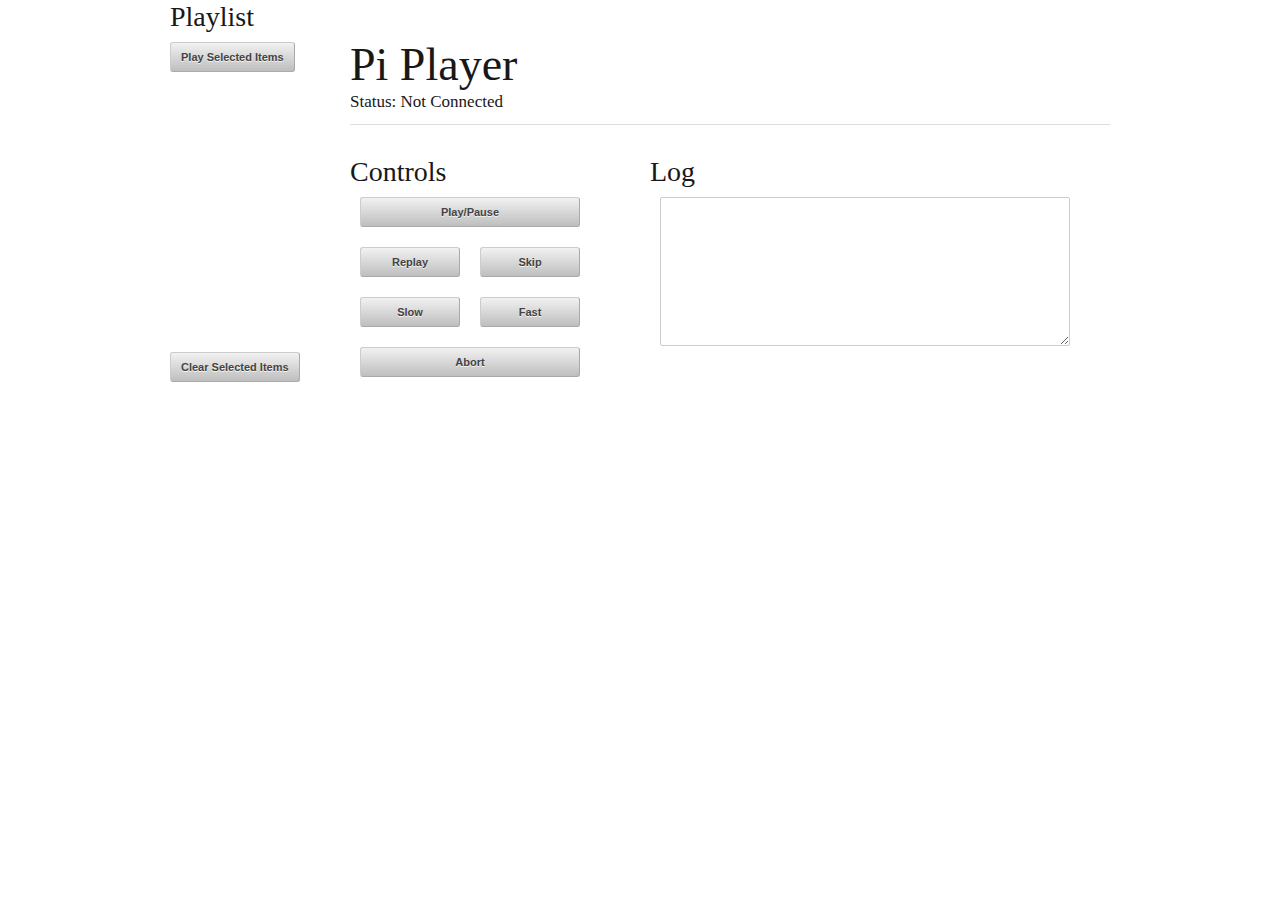
<file: index.html>
<!DOCTYPE html>
<!--[if lt IE 7 ]><html class="ie ie6" lang="en"> <![endif]-->
<!--[if IE 7 ]><html class="ie ie7" lang="en"> <![endif]-->
<!--[if IE 8 ]><html class="ie ie8" lang="en"> <![endif]-->
<!--[if (gte IE 9)|!(IE)]><!--><html lang="en"> <!--<![endif]-->
	<head>
		<!-- Basic Page Needs -->
		<meta charset="utf-8">
		<title>Pi Player</title>
		<meta name="description" content="">
		<meta name="author" content="Andrew Niemantsverdriet">

		<!-- Mobile Specific Metas -->
		<meta name="viewport" content="width=device-width, initial-scale=1, maximum-scale=1">

		<!-- CSS -->
		<link rel="stylesheet" href="./stylesheets/base.css">
		<link rel="stylesheet" href="./stylesheets/skeleton.css">
		<link rel="stylesheet" href="./stylesheets/layout.css">

		<style type="text/css">
			.playlist
			{
				height:260px;
				overflow:auto;
			}
			.playlist li.selected
			{ background-color:grey; }
		</style>

		<!--[if lt IE 9]>
			<script src="http://html5shim.googlecode.com/svn/trunk/html5.js"></script>
		<![endif]-->

		<!-- Favicons -->
		<link rel="shortcut icon" href="./images/favicon.ico">
		<link rel="apple-touch-icon" href="./images/apple-touch-icon.png">
		<link rel="apple-touch-icon" sizes="72x72" href="./images/apple-touch-icon-72x72.png">
		<link rel="apple-touch-icon" sizes="114x114" href="./images/apple-touch-icon-114x114.png">
	</head>
	<body>
		<!-- Primary Page Layout-->
		<div class="container">
			<div class="three columns sidebar">
				<h3 id="logo">Playlist</h3>
				<input id="go" type="button" value="Play Selected Items" />
				<div class="playlist">
					<ul id="items">
					</ul>
				</div>
				<input id="clear" type="button" value="Clear Selected Items" />
			</div>
			<div class="thirteen columns">
				<h1 class="remove-bottom" style="margin-top: 40px">Pi Player</h1>
				<h5 id="status">Status: Not Connected</h5>
				<hr />
			</div>
			<div class="five columns clearfix">
				<h3>Controls</h3>
				<input id="p" class="four columns" type="button" value="Play/Pause" />

				<input id="back" class="two columns" type="button" value="Replay" />
				<input id="skip" class="two columns" type="button" value="Skip" />

				<input id="slow" class="two columns" type="button" value="Slow" />
				<input id="fast" class="two columns" type="button" value="Fast" />

				<input id="abort" class="four columns" type="button" value="Abort" />
			</div>
			<div class="eight columns">
				<h3>Log</h3>
				<textarea class="seven columns" id="messages" rows="9"></textarea>
			</div>

		</div><!-- container -->


		<!-- The javascript files -->
		<script src="./js/jquery-1.8.2.min.js"></script>
		<script src="./js/socket.io.js"></script>
		<!-- Web Sockets -->
		<script>
			$(".playlist li").css('cursor', 'pointer');

			$(".playlist li").click(function(event) {
					console.log('You clicked ', $(event.target).text());
					$(this).toggleClass('selected');
			});

				// Playlist buttons
				$("#go").click(function() {
					var playlist = [];
					$('.playlist li.selected').each(function() {
						playlist.push($(this).text());
					});
					socket.emit('play', playlist);
					console.log("Playing: ", playlist);
				});

				$("#clear").click(function() {
					$(".playlist li").removeClass('selected');
					console.log('Clear button pushed');
				});

			$.get("http://bismuth.rocky.edu/pi-player/ip.txt").done(function(host){
				var socket = io.connect(host);
				socket.on('files', function (data) {
					$("#status").html('Status: Connected');
					$("#items").html('');
					for (i=0; i < data.length; i++) {
						$("#items").append('<li> ' + data[i] + '</li>');
					}
				});

				socket.on('log', function(message) {
					$("#messages").val($('#messages').val()+message+'\n');
					messages.scrollTop = messages.scrollHeight;
				});

				socket.on('disconnect', function () {
					$("#status").html('Status: Not Connected');
					$("#items").html('');
				});

				// Control Buttons
				$("#p").click(function() {
					socket.emit('command', 'p');
				});
				$("#back").click(function() {
					socket.emit('command', '\x1B\x5B\x44');
				});
				$("#skip").click(function() {
					socket.emit('command', '\x1B\x5B\x43');
				});
				$("#slow").click(function() {
					socket.emit('command', '1');
				});
				$("#fast").click(function() {
					socket.emit('command', '2');
				});
				$("#abort").click(function() {
					socket.emit('command', 'q');
				});
			});
		</script>
	<!-- End Document -->
	</body>
</html>
</file>
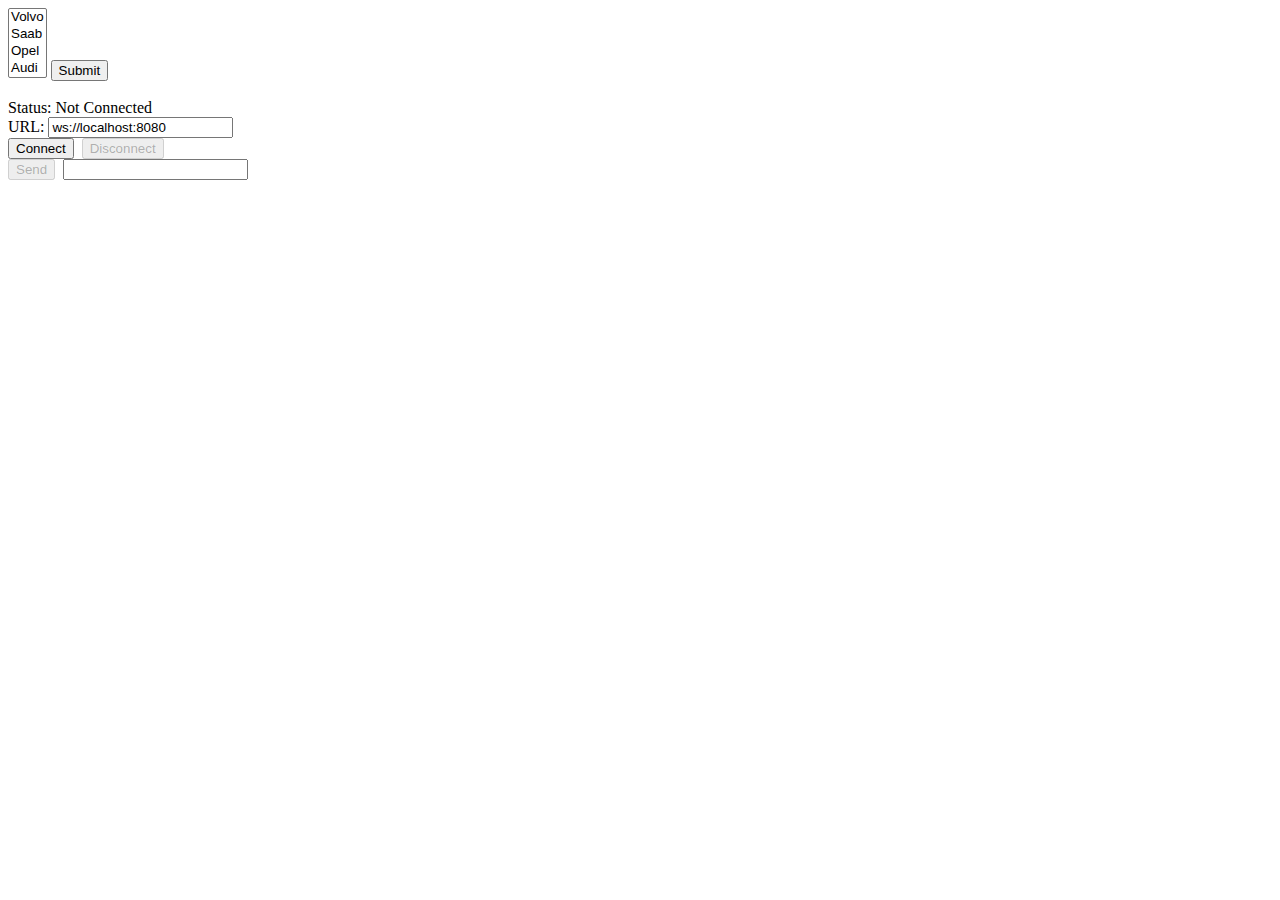
<file: orig.html>
<!DOCTYPE html>
<html lang="en">
<head>
  <title>WebSocket Echo Client</title>
  <meta charset="UTF-8" />
  <script>
    "use strict";
    // Initialize everything when the window finishes loading
    window.addEventListener("load", function(event) {
      var status = document.getElementById("status");
      var url = document.getElementById("url");
      var open = document.getElementById("open");
      var close = document.getElementById("close");
      var send = document.getElementById("send");
      var text = document.getElementById("text");
      var message = document.getElementById("message");
      var socket;

      status.textContent = "Not Connected";
      url.value = "ws://localhost:8080";
      close.disabled = true;
      send.disabled = true;

      // Create a new connection when the Connect button is clicked
      open.addEventListener("click", function(event) {
        open.disabled = true;
        socket = new WebSocket(url.value, "echo-protocol");

        socket.addEventListener("open", function(event) {
          close.disabled = false;
          send.disabled = false;
          status.textContent = "Connected";
        });

        // Display messages received from the server
        socket.addEventListener("message", function(event) {
          message.textContent = "Server Says: " + event.data;
        });

        // Display any errors that occur
        socket.addEventListener("error", function(event) {
          message.textContent = "Error: " + event;
        });

        socket.addEventListener("close", function(event) {
          open.disabled = false;
          status.textContent = "Not Connected";
        });
      });

      // Close the connection when the Disconnect button is clicked
      close.addEventListener("click", function(event) {
        close.disabled = true;
        send.disabled = true;
        message.textContent = "";
        socket.close();
      });

      // Send text to the server when the Send button is clicked
      send.addEventListener("click", function(event) {
        socket.send(text.value);
        text.value = "";
      });
    });
  </script>
</head>
<body>
<form action="#">
<select multiple="multiple" name="cars">
  <option value="volvo">Volvo</option>
  <option value="saab">Saab</option>
  <option value="opel">Opel</option>
  <option value="audi">Audi</option>
</select>
<input type="submit">
</form>
<br>
  Status: <span id="status"></span><br />
  URL: <input id="url" /><br />
  <input id="open" type="button" value="Connect" />&nbsp;
  <input id="close" type="button" value="Disconnect" /><br />
  <input id="send" type="button" value="Send" />&nbsp;
  <input id="text" /><br />
  <span id="message"></span>
</body>
</html>
</file>
<file: stylesheets/base.css>
/*
* Skeleton V1.2
* Copyright 2011, Dave Gamache
* www.getskeleton.com
* Free to use under the MIT license.
* http://www.opensource.org/licenses/mit-license.php
* 6/20/2012
*/


/* Table of Content
==================================================
	#Reset & Basics
	#Basic Styles
	#Site Styles
	#Typography
	#Links
	#Lists
	#Images
	#Buttons
	#Forms
	#Misc */


/* #Reset & Basics (Inspired by E. Meyers)
================================================== */
	html, body, div, span, applet, object, iframe, h1, h2, h3, h4, h5, h6, p, blockquote, pre, a, abbr, acronym, address, big, cite, code, del, dfn, em, img, ins, kbd, q, s, samp, small, strike, strong, sub, sup, tt, var, b, u, i, center, dl, dt, dd, ol, ul, li, fieldset, form, label, legend, table, caption, tbody, tfoot, thead, tr, th, td, article, aside, canvas, details, embed, figure, figcaption, footer, header, hgroup, menu, nav, output, ruby, section, summary, time, mark, audio, video {
		margin: 0;
		padding: 0;
		border: 0;
		font-size: 100%;
		font: inherit;
		vertical-align: baseline; }
	article, aside, details, figcaption, figure, footer, header, hgroup, menu, nav, section {
		display: block; }
	body {
		line-height: 1; }
	ol, ul {
		list-style: none; }
	blockquote, q {
		quotes: none; }
	blockquote:before, blockquote:after,
	q:before, q:after {
		content: '';
		content: none; }
	table {
		border-collapse: collapse;
		border-spacing: 0; }


/* #Basic Styles
================================================== */
	body {
		background: #fff;
		font: 14px/21px "HelveticaNeue", "Helvetica Neue", Helvetica, Arial, sans-serif;
		color: #444;
		-webkit-font-smoothing: antialiased; /* Fix for webkit rendering */
		-webkit-text-size-adjust: 100%;
 }


/* #Typography
================================================== */
	h1, h2, h3, h4, h5, h6 {
		color: #181818;
		font-family: "Georgia", "Times New Roman", serif;
		font-weight: normal; }
	h1 a, h2 a, h3 a, h4 a, h5 a, h6 a { font-weight: inherit; }
	h1 { font-size: 46px; line-height: 50px; margin-bottom: 14px;}
	h2 { font-size: 35px; line-height: 40px; margin-bottom: 10px; }
	h3 { font-size: 28px; line-height: 34px; margin-bottom: 8px; }
	h4 { font-size: 21px; line-height: 30px; margin-bottom: 4px; }
	h5 { font-size: 17px; line-height: 24px; }
	h6 { font-size: 14px; line-height: 21px; }
	.subheader { color: #777; }

	p { margin: 0 0 20px 0; }
	p img { margin: 0; }
	p.lead { font-size: 21px; line-height: 27px; color: #777;  }

	em { font-style: italic; }
	strong { font-weight: bold; color: #333; }
	small { font-size: 80%; }

/*	Blockquotes  */
	blockquote, blockquote p { font-size: 17px; line-height: 24px; color: #777; font-style: italic; }
	blockquote { margin: 0 0 20px; padding: 9px 20px 0 19px; border-left: 1px solid #ddd; }
	blockquote cite { display: block; font-size: 12px; color: #555; }
	blockquote cite:before { content: "\2014 \0020"; }
	blockquote cite a, blockquote cite a:visited, blockquote cite a:visited { color: #555; }

	hr { border: solid #ddd; border-width: 1px 0 0; clear: both; margin: 10px 0 30px; height: 0; }


/* #Links
================================================== */
	a, a:visited { color: #333; text-decoration: underline; outline: 0; }
	a:hover, a:focus { color: #000; }
	p a, p a:visited { line-height: inherit; }


/* #Lists
================================================== */
	ul, ol { margin-bottom: 20px; }
	ul { list-style: none outside; }
	ol { list-style: decimal; }
	ol, ul.square, ul.circle, ul.disc { margin-left: 30px; }
	ul.square { list-style: square outside; }
	ul.circle { list-style: circle outside; }
	ul.disc { list-style: disc outside; }
	ul ul, ul ol,
	ol ol, ol ul { margin: 4px 0 5px 30px; font-size: 90%;  }
	ul ul li, ul ol li,
	ol ol li, ol ul li { margin-bottom: 6px; }
	ul.large li { line-height: 21px; }
	li p { line-height: 21px; }

/* #Images
================================================== */

	img.scale-with-grid {
		max-width: 100%;
		height: auto; }


/* #Buttons
================================================== */

	.button,
	button,
	input[type="submit"],
	input[type="reset"],
	input[type="button"] {
		background: #eee; /* Old browsers */
		background: #eee -moz-linear-gradient(top, rgba(255,255,255,.2) 0%, rgba(0,0,0,.2) 100%); /* FF3.6+ */
		background: #eee -webkit-gradient(linear, left top, left bottom, color-stop(0%,rgba(255,255,255,.2)), color-stop(100%,rgba(0,0,0,.2))); /* Chrome,Safari4+ */
		background: #eee -webkit-linear-gradient(top, rgba(255,255,255,.2) 0%,rgba(0,0,0,.2) 100%); /* Chrome10+,Safari5.1+ */
		background: #eee -o-linear-gradient(top, rgba(255,255,255,.2) 0%,rgba(0,0,0,.2) 100%); /* Opera11.10+ */
		background: #eee -ms-linear-gradient(top, rgba(255,255,255,.2) 0%,rgba(0,0,0,.2) 100%); /* IE10+ */
		background: #eee linear-gradient(top, rgba(255,255,255,.2) 0%,rgba(0,0,0,.2) 100%); /* W3C */
	  border: 1px solid #aaa;
	  border-top: 1px solid #ccc;
	  border-left: 1px solid #ccc;
	  -moz-border-radius: 3px;
	  -webkit-border-radius: 3px;
	  border-radius: 3px;
	  color: #444;
	  display: inline-block;
	  font-size: 11px;
	  font-weight: bold;
	  text-decoration: none;
	  text-shadow: 0 1px rgba(255, 255, 255, .75);
	  cursor: pointer;
	  margin-bottom: 20px;
	  line-height: normal;
	  padding: 8px 10px;
	  font-family: "HelveticaNeue", "Helvetica Neue", Helvetica, Arial, sans-serif; }

	.button:hover,
	button:hover,
	input[type="submit"]:hover,
	input[type="reset"]:hover,
	input[type="button"]:hover {
		color: #222;
		background: #ddd; /* Old browsers */
		background: #ddd -moz-linear-gradient(top, rgba(255,255,255,.3) 0%, rgba(0,0,0,.3) 100%); /* FF3.6+ */
		background: #ddd -webkit-gradient(linear, left top, left bottom, color-stop(0%,rgba(255,255,255,.3)), color-stop(100%,rgba(0,0,0,.3))); /* Chrome,Safari4+ */
		background: #ddd -webkit-linear-gradient(top, rgba(255,255,255,.3) 0%,rgba(0,0,0,.3) 100%); /* Chrome10+,Safari5.1+ */
		background: #ddd -o-linear-gradient(top, rgba(255,255,255,.3) 0%,rgba(0,0,0,.3) 100%); /* Opera11.10+ */
		background: #ddd -ms-linear-gradient(top, rgba(255,255,255,.3) 0%,rgba(0,0,0,.3) 100%); /* IE10+ */
		background: #ddd linear-gradient(top, rgba(255,255,255,.3) 0%,rgba(0,0,0,.3) 100%); /* W3C */
	  border: 1px solid #888;
	  border-top: 1px solid #aaa;
	  border-left: 1px solid #aaa; }

	.button:active,
	button:active,
	input[type="submit"]:active,
	input[type="reset"]:active,
	input[type="button"]:active {
		border: 1px solid #666;
		background: #ccc; /* Old browsers */
		background: #ccc -moz-linear-gradient(top, rgba(255,255,255,.35) 0%, rgba(10,10,10,.4) 100%); /* FF3.6+ */
		background: #ccc -webkit-gradient(linear, left top, left bottom, color-stop(0%,rgba(255,255,255,.35)), color-stop(100%,rgba(10,10,10,.4))); /* Chrome,Safari4+ */
		background: #ccc -webkit-linear-gradient(top, rgba(255,255,255,.35) 0%,rgba(10,10,10,.4) 100%); /* Chrome10+,Safari5.1+ */
		background: #ccc -o-linear-gradient(top, rgba(255,255,255,.35) 0%,rgba(10,10,10,.4) 100%); /* Opera11.10+ */
		background: #ccc -ms-linear-gradient(top, rgba(255,255,255,.35) 0%,rgba(10,10,10,.4) 100%); /* IE10+ */
		background: #ccc linear-gradient(top, rgba(255,255,255,.35) 0%,rgba(10,10,10,.4) 100%); /* W3C */ }

	.button.full-width,
	button.full-width,
	input[type="submit"].full-width,
	input[type="reset"].full-width,
	input[type="button"].full-width {
		width: 100%;
		padding-left: 0 !important;
		padding-right: 0 !important;
		text-align: center; }

	/* Fix for odd Mozilla border & padding issues */
	button::-moz-focus-inner,
	input::-moz-focus-inner {
    border: 0;
    padding: 0;
	}


/* #Forms
================================================== */

	form {
		margin-bottom: 20px; }
	fieldset {
		margin-bottom: 20px; }
	input[type="text"],
	input[type="password"],
	input[type="email"],
	textarea,
	select {
		border: 1px solid #ccc;
		padding: 6px 4px;
		outline: none;
		-moz-border-radius: 2px;
		-webkit-border-radius: 2px;
		border-radius: 2px;
		font: 13px "HelveticaNeue", "Helvetica Neue", Helvetica, Arial, sans-serif;
		color: #777;
		margin: 0;
		width: 210px;
		max-width: 100%;
		display: block;
		margin-bottom: 20px;
		background: #fff; }
	select {
		padding: 0; }
	input[type="text"]:focus,
	input[type="password"]:focus,
	input[type="email"]:focus,
	textarea:focus {
		border: 1px solid #aaa;
 		color: #444;
 		-moz-box-shadow: 0 0 3px rgba(0,0,0,.2);
		-webkit-box-shadow: 0 0 3px rgba(0,0,0,.2);
		box-shadow:  0 0 3px rgba(0,0,0,.2); }
	textarea {
		min-height: 60px; }
	label,
	legend {
		display: block;
		font-weight: bold;
		font-size: 13px;  }
	select {
		width: 220px; }
	input[type="checkbox"] {
		display: inline; }
	label span,
	legend span {
		font-weight: normal;
		font-size: 13px;
		color: #444; }

/* #Misc
================================================== */
	.remove-bottom { margin-bottom: 0 !important; }
	.half-bottom { margin-bottom: 10px !important; }
	.add-bottom { margin-bottom: 20px !important; }
</file>
<file: stylesheets/skeleton.css>
/*
* Skeleton V1.2
* Copyright 2011, Dave Gamache
* www.getskeleton.com
* Free to use under the MIT license.
* http://www.opensource.org/licenses/mit-license.php
* 6/20/2012
*/


/* Table of Contents
==================================================
    #Base 960 Grid
    #Tablet (Portrait)
    #Mobile (Portrait)
    #Mobile (Landscape)
    #Clearing */



/* #Base 960 Grid
================================================== */

    .container                                  { position: relative; width: 960px; margin: 0 auto; padding: 0; }
    .container .column,
    .container .columns                         { float: left; display: inline; margin-left: 10px; margin-right: 10px; }
    .row                                        { margin-bottom: 20px; }

    /* Nested Column Classes */
    .column.alpha, .columns.alpha               { margin-left: 0; }
    .column.omega, .columns.omega               { margin-right: 0; }

    /* Base Grid */
    .container .one.column,
    .container .one.columns                     { width: 40px;  }
    .container .two.columns                     { width: 100px; }
    .container .three.columns                   { width: 160px; }
    .container .four.columns                    { width: 220px; }
    .container .five.columns                    { width: 280px; }
    .container .six.columns                     { width: 340px; }
    .container .seven.columns                   { width: 400px; }
    .container .eight.columns                   { width: 460px; }
    .container .nine.columns                    { width: 520px; }
    .container .ten.columns                     { width: 580px; }
    .container .eleven.columns                  { width: 640px; }
    .container .twelve.columns                  { width: 700px; }
    .container .thirteen.columns                { width: 760px; }
    .container .fourteen.columns                { width: 820px; }
    .container .fifteen.columns                 { width: 880px; }
    .container .sixteen.columns                 { width: 940px; }

    .container .one-third.column                { width: 300px; }
    .container .two-thirds.column               { width: 620px; }

    /* Offsets */
    .container .offset-by-one                   { padding-left: 60px;  }
    .container .offset-by-two                   { padding-left: 120px; }
    .container .offset-by-three                 { padding-left: 180px; }
    .container .offset-by-four                  { padding-left: 240px; }
    .container .offset-by-five                  { padding-left: 300px; }
    .container .offset-by-six                   { padding-left: 360px; }
    .container .offset-by-seven                 { padding-left: 420px; }
    .container .offset-by-eight                 { padding-left: 480px; }
    .container .offset-by-nine                  { padding-left: 540px; }
    .container .offset-by-ten                   { padding-left: 600px; }
    .container .offset-by-eleven                { padding-left: 660px; }
    .container .offset-by-twelve                { padding-left: 720px; }
    .container .offset-by-thirteen              { padding-left: 780px; }
    .container .offset-by-fourteen              { padding-left: 840px; }
    .container .offset-by-fifteen               { padding-left: 900px; }



/* #Tablet (Portrait)
================================================== */

    /* Note: Design for a width of 768px */

    @media only screen and (min-width: 768px) and (max-width: 959px) {
        .container                                  { width: 768px; }
        .container .column,
        .container .columns                         { margin-left: 10px; margin-right: 10px;  }
        .column.alpha, .columns.alpha               { margin-left: 0; margin-right: 10px; }
        .column.omega, .columns.omega               { margin-right: 0; margin-left: 10px; }
        .alpha.omega                                { margin-left: 0; margin-right: 0; }

        .container .one.column,
        .container .one.columns                     { width: 28px; }
        .container .two.columns                     { width: 76px; }
        .container .three.columns                   { width: 124px; }
        .container .four.columns                    { width: 172px; }
        .container .five.columns                    { width: 220px; }
        .container .six.columns                     { width: 268px; }
        .container .seven.columns                   { width: 316px; }
        .container .eight.columns                   { width: 364px; }
        .container .nine.columns                    { width: 412px; }
        .container .ten.columns                     { width: 460px; }
        .container .eleven.columns                  { width: 508px; }
        .container .twelve.columns                  { width: 556px; }
        .container .thirteen.columns                { width: 604px; }
        .container .fourteen.columns                { width: 652px; }
        .container .fifteen.columns                 { width: 700px; }
        .container .sixteen.columns                 { width: 748px; }

        .container .one-third.column                { width: 236px; }
        .container .two-thirds.column               { width: 492px; }

        /* Offsets */
        .container .offset-by-one                   { padding-left: 48px; }
        .container .offset-by-two                   { padding-left: 96px; }
        .container .offset-by-three                 { padding-left: 144px; }
        .container .offset-by-four                  { padding-left: 192px; }
        .container .offset-by-five                  { padding-left: 240px; }
        .container .offset-by-six                   { padding-left: 288px; }
        .container .offset-by-seven                 { padding-left: 336px; }
        .container .offset-by-eight                 { padding-left: 384px; }
        .container .offset-by-nine                  { padding-left: 432px; }
        .container .offset-by-ten                   { padding-left: 480px; }
        .container .offset-by-eleven                { padding-left: 528px; }
        .container .offset-by-twelve                { padding-left: 576px; }
        .container .offset-by-thirteen              { padding-left: 624px; }
        .container .offset-by-fourteen              { padding-left: 672px; }
        .container .offset-by-fifteen               { padding-left: 720px; }
    }


/*  #Mobile (Portrait)
================================================== */

    /* Note: Design for a width of 320px */

    @media only screen and (max-width: 767px) {
        .container { width: 300px; }
        .container .columns,
        .container .column { margin: 0; }

        .container .one.column,
        .container .one.columns,
        .container .two.columns,
        .container .three.columns,
        .container .four.columns,
        .container .five.columns,
        .container .six.columns,
        .container .seven.columns,
        .container .eight.columns,
        .container .nine.columns,
        .container .ten.columns,
        .container .eleven.columns,
        .container .twelve.columns,
        .container .thirteen.columns,
        .container .fourteen.columns,
        .container .fifteen.columns,
        .container .sixteen.columns,
        .container .one-third.column,
        .container .two-thirds.column  { width: 300px; }

        /* Offsets */
        .container .offset-by-one,
        .container .offset-by-two,
        .container .offset-by-three,
        .container .offset-by-four,
        .container .offset-by-five,
        .container .offset-by-six,
        .container .offset-by-seven,
        .container .offset-by-eight,
        .container .offset-by-nine,
        .container .offset-by-ten,
        .container .offset-by-eleven,
        .container .offset-by-twelve,
        .container .offset-by-thirteen,
        .container .offset-by-fourteen,
        .container .offset-by-fifteen { padding-left: 0; }

    }


/* #Mobile (Landscape)
================================================== */

    /* Note: Design for a width of 480px */

    @media only screen and (min-width: 480px) and (max-width: 767px) {
        .container { width: 420px; }
        .container .columns,
        .container .column { margin: 0; }

        .container .one.column,
        .container .one.columns,
        .container .two.columns,
        .container .three.columns,
        .container .four.columns,
        .container .five.columns,
        .container .six.columns,
        .container .seven.columns,
        .container .eight.columns,
        .container .nine.columns,
        .container .ten.columns,
        .container .eleven.columns,
        .container .twelve.columns,
        .container .thirteen.columns,
        .container .fourteen.columns,
        .container .fifteen.columns,
        .container .sixteen.columns,
        .container .one-third.column,
        .container .two-thirds.column { width: 420px; }
    }


/* #Clearing
================================================== */

    /* Self Clearing Goodness */
    .container:after { content: "\0020"; display: block; height: 0; clear: both; visibility: hidden; }

    /* Use clearfix class on parent to clear nested columns,
    or wrap each row of columns in a <div class="row"> */
    .clearfix:before,
    .clearfix:after,
    .row:before,
    .row:after {
      content: '\0020';
      display: block;
      overflow: hidden;
      visibility: hidden;
      width: 0;
      height: 0; }
    .row:after,
    .clearfix:after {
      clear: both; }
    .row,
    .clearfix {
      zoom: 1; }

    /* You can also use a <br class="clear" /> to clear columns */
    .clear {
      clear: both;
      display: block;
      overflow: hidden;
      visibility: hidden;
      width: 0;
      height: 0;
    }
</file>
<file: stylesheets/layout.css>
/*
* Skeleton V1.2
* Copyright 2011, Dave Gamache
* www.getskeleton.com
* Free to use under the MIT license.
* http://www.opensource.org/licenses/mit-license.php
* 6/20/2012
*/

/* Table of Content
==================================================
	#Site Styles
	#Page Styles
	#Media Queries
	#Font-Face */

/* #Site Styles
================================================== */

/* #Page Styles
================================================== */

/* #Media Queries
================================================== */

	/* Smaller than standard 960 (devices and browsers) */
	@media only screen and (max-width: 959px) {}

	/* Tablet Portrait size to standard 960 (devices and browsers) */
	@media only screen and (min-width: 768px) and (max-width: 959px) {}

	/* All Mobile Sizes (devices and browser) */
	@media only screen and (max-width: 767px) {}

	/* Mobile Landscape Size to Tablet Portrait (devices and browsers) */
	@media only screen and (min-width: 480px) and (max-width: 767px) {}

	/* Mobile Portrait Size to Mobile Landscape Size (devices and browsers) */
	@media only screen and (max-width: 479px) {}


/* #Font-Face
================================================== */
/* 	This is the proper syntax for an @font-face file
		Just create a "fonts" folder at the root,
		copy your FontName into code below and remove
		comment brackets */

/*	@font-face {
	    font-family: 'FontName';
	    src: url('../fonts/FontName.eot');
	    src: url('../fonts/FontName.eot?iefix') format('eot'),
	         url('../fonts/FontName.woff') format('woff'),
	         url('../fonts/FontName.ttf') format('truetype'),
	         url('../fonts/FontName.svg#webfontZam02nTh') format('svg');
	    font-weight: normal;
	    font-style: normal; }
*/
</file>
